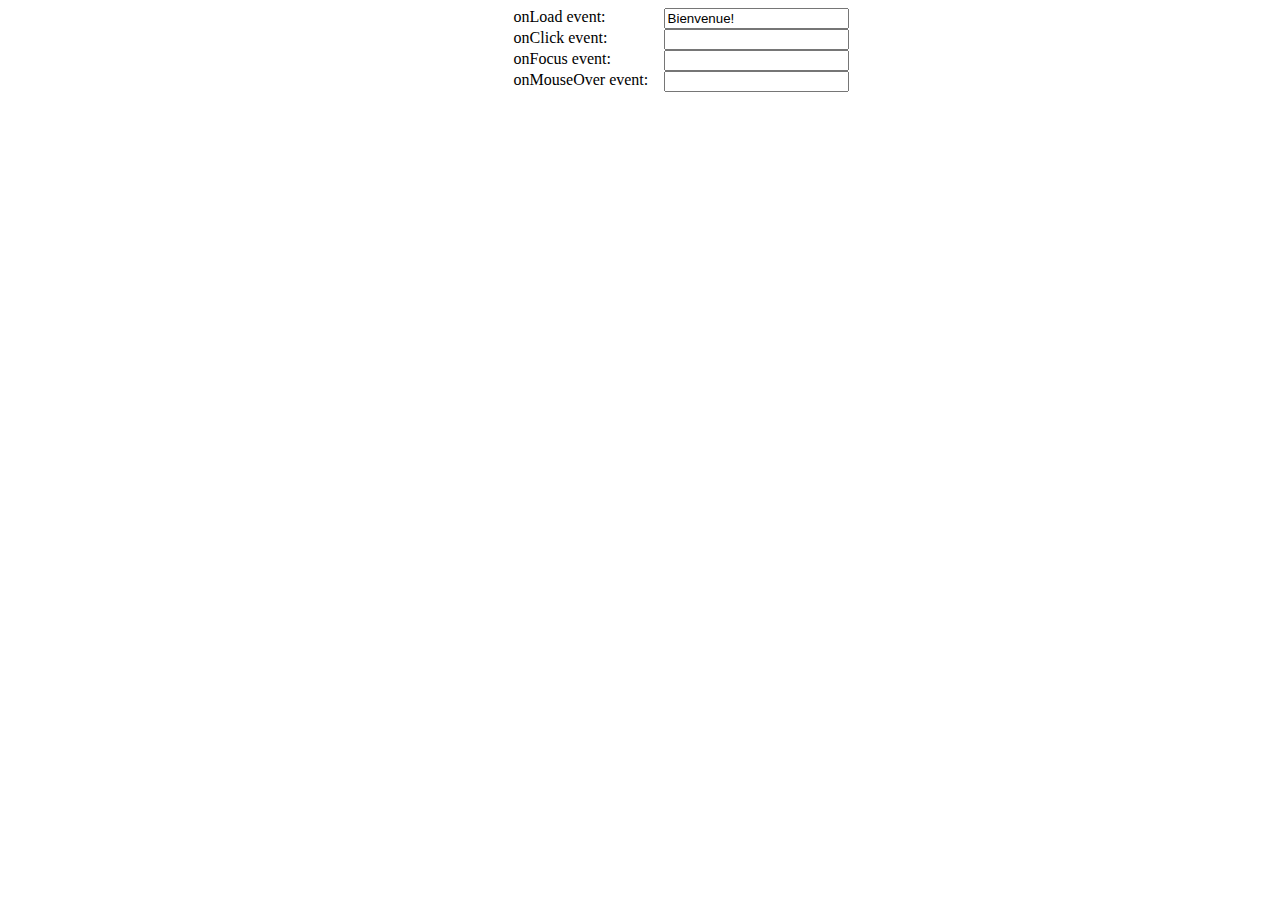
<file: assignment4/assignment4.html>
<!DOCTYPE HTML>
<html>
	<head>
		<title>Marshall's Ehlinger</title>

		<LINK rel="stylesheet" type="text/css" href="style4.css">

		<script>
			function	updateTxtLoad()
					{
						document.dasForm.txtLoad.value = "Bienvenue!";
					}
			function	updateTxtClick()
					{
						document.dasForm.txtClick.value = "Click!";
					}
			function	updateTxtFocus()
					{
						document.dasForm.txtFocus.value = "Get Focused, bro";	
					}
			function	updateTxtMouse() 
					{
						document.dasForm.txtMouse.value = "Mouse over! Try Again!";
					}
		</script>

</head>

	<body onLoad="updateTxtLoad()"> 
		<form name="dasForm";>

          	<div class="label">onLoad event:</div>
			<input type="text" name="txtLoad" id="WELCOME">
         	<br>

			<div class="label">onClick event:</div>
			<input type="text" name ="txtClick" id="CLICK"  onClick="updateTxtClick()">
			<br>

			<div class="label">onFocus event:</div>
			<input type="text" name="txtFocus" id="FOCUS" onFocus="updateTxtFocus()">
			<br>

          	<div class="label">onMouseOver event:</div>
          	<input type="text" name="txtMouse" id="MOUSE"  onMouseOver="updateTxtMouse()">

		</form>
	</body>
</html>
</file>
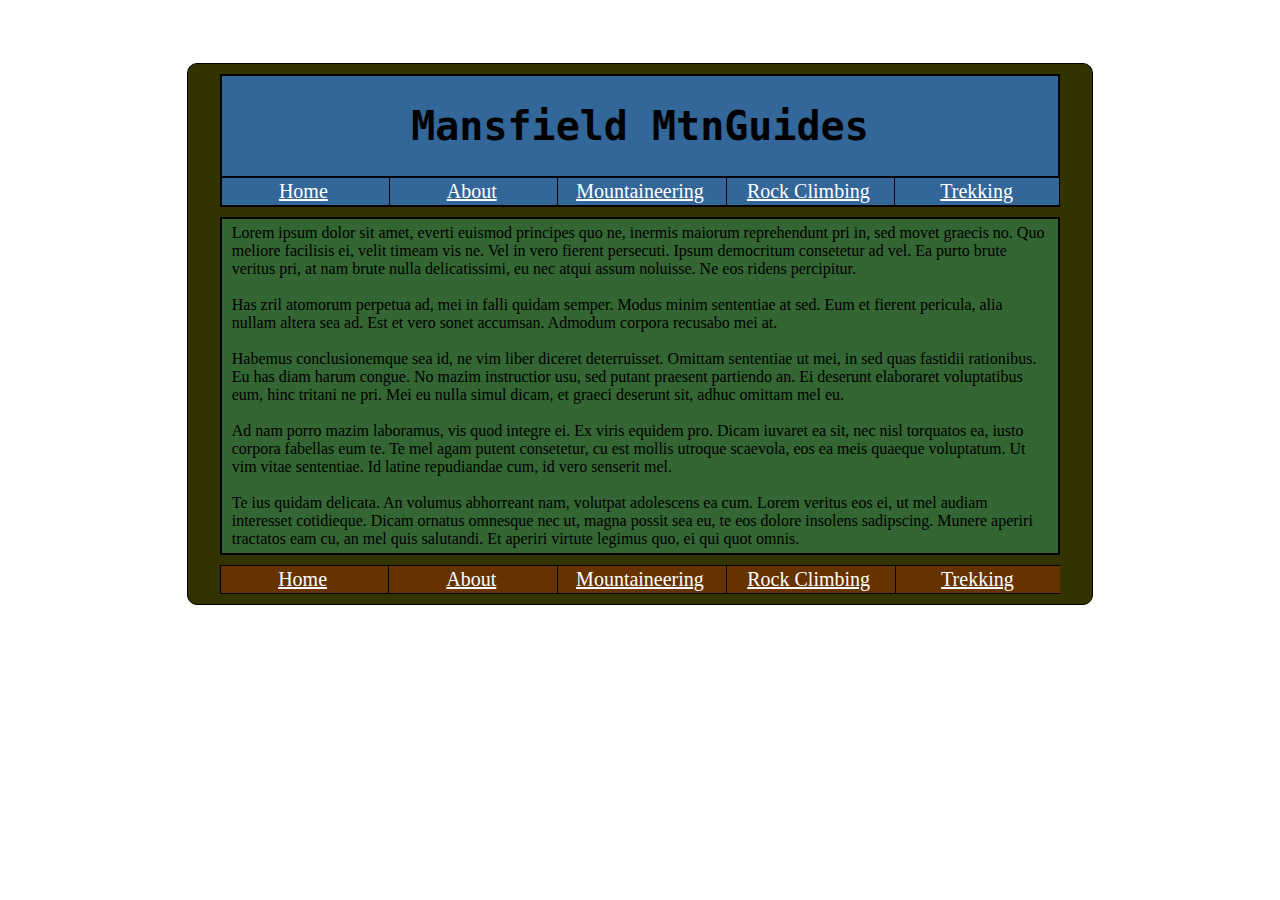
<file: midterm/template.html>
<!DOCTYPE HTML>

<html>
<head>

	<title>Mansfield MtnGuides</title>
	<link REL="Stylesheet" HREF="mansfieldMtnGuides.css"  TYPE="text/css"> 

</head>
<body>

	<div id="wrapper">
		<div id="innerWrapper">
			<div id="header">
				<div id="titlebar">
					<h1 id="pageTitle">Mansfield MtnGuides</h1>
				</div>
				<div class="navbar" id="topNav">
					<div class="navButton">
						<a href="index.html">Home</a>
					</div>
					<div class="navButton">
						<a href="p1about.html">About</a>
					</div>
					<div class="navButton">
						<a href="mountaineering.html">Mountaineering</a>
					</div>
					<div class="navButton">
						<a href="climbing.html">Rock Climbing</a>
					</div>
					<div class="navButton">
						<a href="trekking.html">Trekking</a>
					</div>
				</div>
			</div>

			<div id="content">
				Lorem ipsum dolor sit amet, everti euismod principes quo ne, inermis maiorum reprehendunt pri in, sed movet graecis no. Quo meliore facilisis ei, velit timeam vis ne. Vel in vero fierent persecuti. Ipsum democritum consetetur ad vel. Ea purto brute veritus pri, at nam brute nulla delicatissimi, eu nec atqui assum noluisse. Ne eos ridens percipitur.
				<br><br>
				Has zril atomorum perpetua ad, mei in falli quidam semper. Modus minim sententiae at sed. Eum et fierent pericula, alia nullam altera sea ad. Est et vero sonet accumsan. Admodum corpora recusabo mei at.
				<br><br>
				Habemus conclusionemque sea id, ne vim liber diceret deterruisset. Omittam sententiae ut mei, in sed quas fastidii rationibus. Eu has diam harum congue. No mazim instructior usu, sed putant praesent partiendo an. Ei deserunt elaboraret voluptatibus eum, hinc tritani ne pri. Mei eu nulla simul dicam, et graeci deserunt sit, adhuc omittam mel eu.
				<br><br>
				Ad nam porro mazim laboramus, vis quod integre ei. Ex viris equidem pro. Dicam iuvaret ea sit, nec nisl torquatos ea, iusto corpora fabellas eum te. Te mel agam putent consetetur, cu est mollis utroque scaevola, eos ea meis quaeque voluptatum. Ut vim vitae sententiae. Id latine repudiandae cum, id vero senserit mel.
				<br><br>
				Te ius quidam delicata. An volumus abhorreant nam, volutpat adolescens ea cum. Lorem veritus eos ei, ut mel audiam interesset cotidieque. Dicam ornatus omnesque nec ut, magna possit sea eu, te eos dolore insolens sadipscing. Munere aperiri tractatos eam cu, an mel quis salutandi. Et aperiri virtute legimus quo, ei qui quot omnis.
			</div>

			<div class="navbar" id="bottomNav">
				<div class="navButton">
					<a href="index.html">Home</a>
				</div>
				<div class="navButton">
					<a href="p1about.html">About</a>
				</div>
				<div class="navButton">
					<a href="mountaineering.html">Mountaineering</a>
				</div>
				<div class="navButton">
					<a href="climbing.html">Rock Climbing</a>
				</div>
				<div class="navButton">
					<a href="trekking.html">Trekking</a>
				</div>
			</div>
		</div>
	</div>

	<div align=center>
		<p id="disclaimer">
			Site design and code by Marshall Ehlinger for Spring 2015 Web Development @ Mansfield Univerity.<br>
			This is a fake business. Any resemblence to a real business is purely coincidental.
		</p>
	</div>

</body>
</html>
</file>
<file: assignment4/style4.css>
form		{
					margin-left: 40%;
					}

		div.label 	{
		     		float:left;
		     		text-align: left;
		     		min-width: 150px;
		      		}
</file>
<file: midterm/mansfieldMtnGuides.css>
body		{
			background-image: url("http://www.public-domain-photos.com/free-stock-photos-1/landscapes/mountains/mountain-49.jpg");
			}

div 		{
			margin-left: auto;
			margin-right: auto;
			}

a 			{
			color: white;
			}

a:visited	{
			color: white;
			}

img 		{
			margin: 5px;
			}

#wrapper	{
			margin-top: 5%;
			width: 70%;
			background-color: #333300;
			border-radius: 10px;
			padding: 10px;
			border: 1px solid black;
			}

#innerWrapper 	{
				width: 95%;
				}

#header		{
			border: 1px solid black;
			background-color: #336699;
			}

#titlebar	{
			text-align: center;
			border: 1px solid black;
			}

#pageTitle	{
			font-family: monospace;
			font-size: 40px;
			}

#content 	{
			padding-top: 5px;
			padding-bottom: 5px;
			padding-left: 10px;
			padding-right: 10px;
			border: 2px solid black;
			margin-top: 10px;
			margin-bottom: 10px;
			background-color: #336633;
			
			}

#bottomNav	{
			background-color: #663300;
			}

#topNav		{

			}

#disclaimer	{
			color: white;
			}

.navbar		{
			padding: 0%;
			border-top: 1px solid black;
			border-bottom: 1px solid black;
			}

.navButton	{
			border-left: 1px black solid;
			text-align: center;
			position: relative;
			display: inline-block;
			width: 19%;
			font-size: 20px;
			padding: 2px;
			}
</file>
